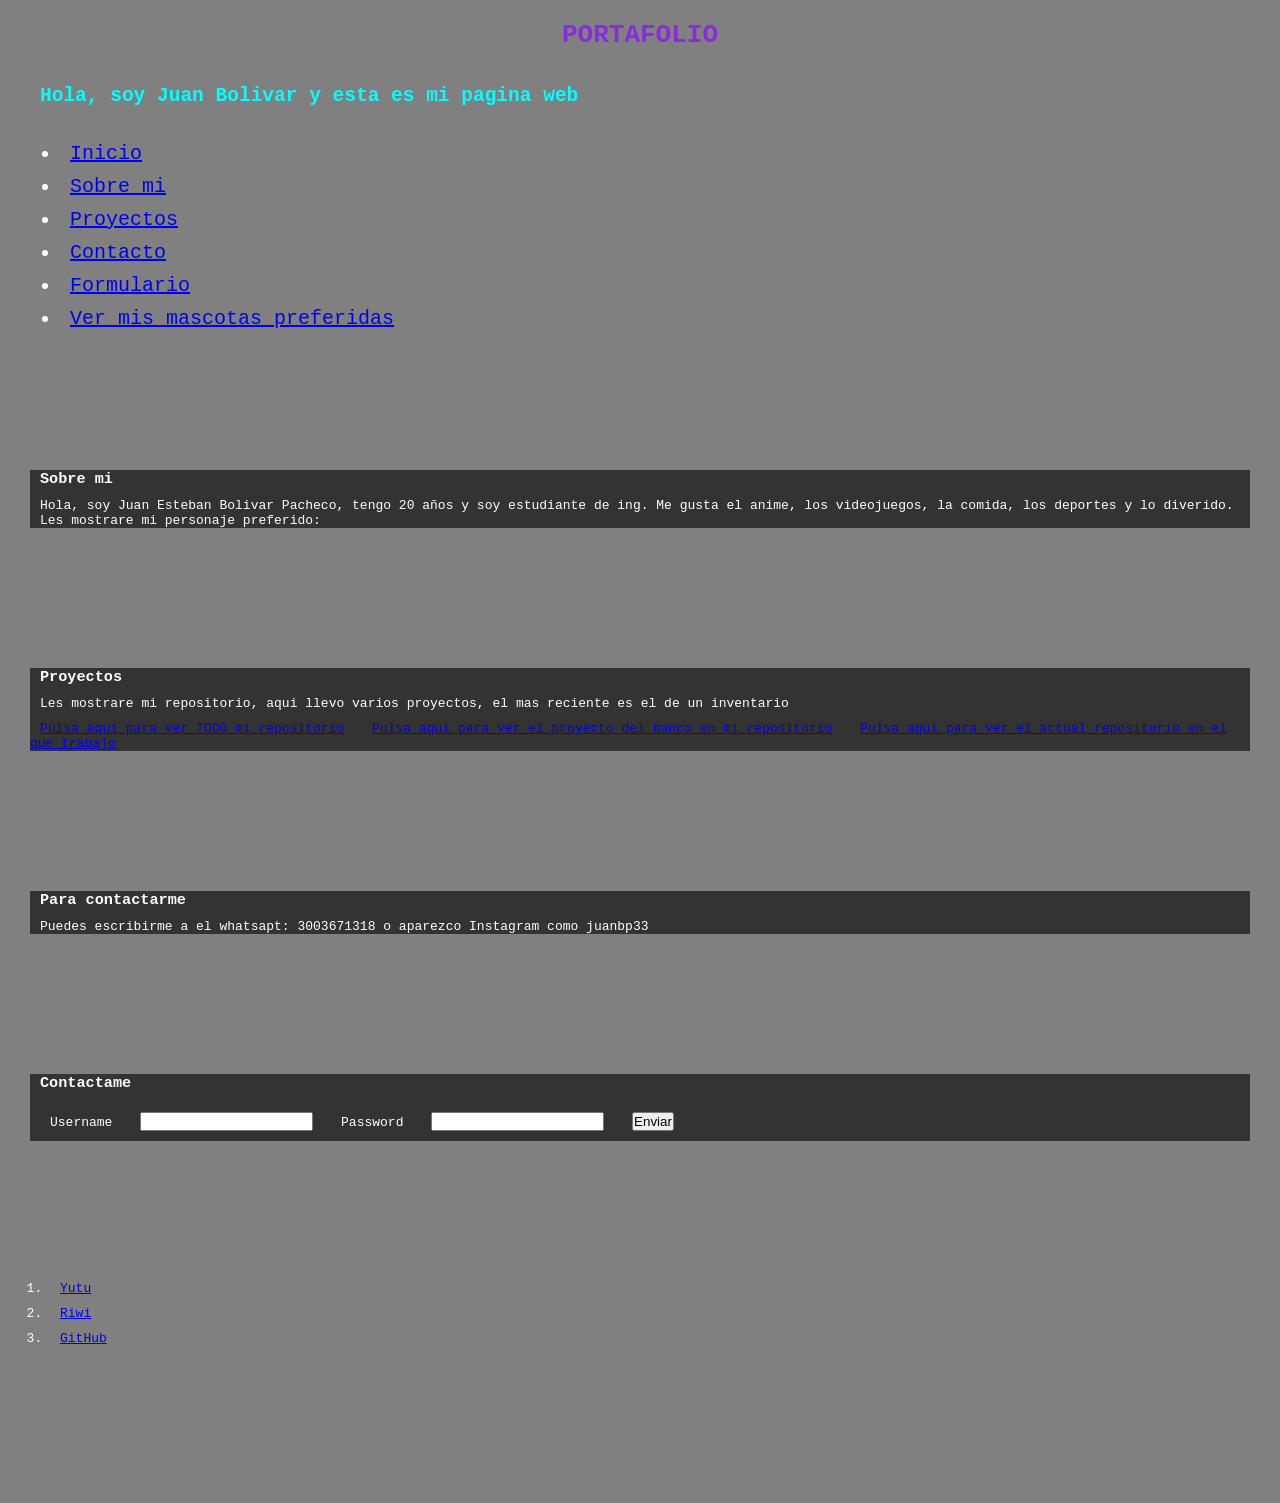
<file: ProyectoW1/index.html>
<html lang="es">
<head> 
    <div>
    <!-- This is for read any kind of character -->
    <meta charset="UTF-8">
    <!-- This is for do the code responsive -->
    <meta name="viewport" content="width=device-width, initial-scale=1.0">
    <!-- Provides a brief description of the page -->
    <meta name="portafolio" content="index, pets, styles">
    <!-- Specifies the author of the web page -->    
    <meta name="Author" content="Juan Bolivar">
    </div>
    <!-- Link HTML and CSS -->
    <link rel="stylesheet" href="/ProyectoW1/assets/css/styles.css">
    
    <title>PORTAFOLIO</title>

</head>
<body>

    <!-- Inicia el header-->
    <header>
        <h1>PORTAFOLIO</h1>
        <br>
        <h2>Hola, soy Juan Bolivar y esta es mi pagina web</h2>
        <br>
        <nav class="links">
            <ul>
            <li><a href="#Inicio">Inicio</a></li>
            <li><a href="#Sobre mi">Sobre mi</a></li>
            <li><a href="#Proyectos">Proyectos</a></li>
            <li><a href="#Contacto">Contacto</a></li>
            <li><a href="#Formulario">Formulario</a></li>
            <li><a href="pets.html" target="_blank" title="Este boton te lleva a la pagina pets">Ver mis mascotas preferidas</a></li>
        </ul>
        </nav>
    </header>
    <!-- Acaba el header-->
    <br>
    <br>
    <br>
    <br>
    <br>
    <br>
    <br>
    <br>
     <!--------------------------------------------------------------->
     <!-- Inicia una seccion llamada sobre mi-->
    <section id="Sobre mi" class="Decoraciones">
        <h3>Sobre mi</h3>
        <p> Hola, soy Juan Esteban Bolivar Pacheco, 
            tengo 20 años y soy estudiante de ing.  
            Me gusta el anime, los videojuegos, la comida, los deportes y lo diverido.
            Les mostrare mi personaje preferido:
        </p>

    </section>
  
    <!-- Acaba la seccion llamada sobre mi-->
    <br>
    <br>
    <br>
    <br>
    <br>
    <br>
    <br>
    <br>
    <!--------------------------------------------------------------->
    <!-- Inicia una seccion llamada proyectos-->
    <section id="Proyectos" class="Decoraciones">
        <h3>Proyectos</h3>
        <p>Les mostrare mi repositorio, aqui llevo varios proyectos, 
            el mas reciente es el de un inventario
        </p>
        <a href="https://github.com/OneBolivar">Pulsa aqui para ver TODO mi repositorio</a>
        <a href="https://github.com/OneBolivar/Tech-Bank-RIWI-G2-V2">Pulsa aqui para ver el proyecto del banco en mi repositorio</a>
        <a href="https://github.com/OneBolivar/Modulo-HTML">Pulsa aqui para ver el actual repositorio en el que trabajo</a>
        
    </section>
    <!-- Acaba la seccion llamada proyectos-->
    <br>
    <br>
    <br>
    <br>
    <br>
    <br>
    <br>
    <br>
    <!--------------------------------------------------------------->
    <!-- Inicia una seccion llamada contacto-->
    <section class="Decoraciones" id="Contacto">
        <h3>Para contactarme</h3>
        <p>Puedes escribirme a el whatsapt: 3003671318 o aparezco Instagram como juanbp33</p>
    </section>
    <!-- Acaba la seccion llamada contactos-->
    <br>
    <br>
    <br>
    <br>
    <br>
    <br>
    <br>
    <br>
    <!--------------------------------------------------------------->
    <!--Inicia un section para un formulario-->
    <section class="Decoraciones">
        <h3>Contactame</h3>
        <form action="">
        <label for="username">Username</label>
        <input type="text" name="username">

        <label for="password">Password</label>
        <input type="password" name="password">

        <button>Enviar</button>


        </form>
    </section>
    <!-- Acaba el formulario-->
    <br>
    <br>
    <br>
    <br>
    <br>
    <br>
    <br>
    <br>
    <!--------------------------------------------------------------->
    <!--Inicia el footer-->
    <!-- Aqui use esto: ol>li*3>a{Link$} -->
    <footer id="Formulario">
        <!-- Hare una lista para colocar links-->
        <ol>
            <li><a href="https://www.youtube.com/?app=desktop&hl=es" target="_blank">Yutu</a></li>
            <li><a href="https://moodle.riwi.io/" target="_blank">Riwi</a></li>
            <li><a href="https://github.com/" target="_blank">GitHub</a></li>
        </ol>
    </footer>
    <!-- Acaba el footer-->
    <!--------------------------------------------------------------->
    <br>
    <br>
    <br>
    <br>
    <br>
    <br>
    <br>
    <br>
</body>
</html>
</file>
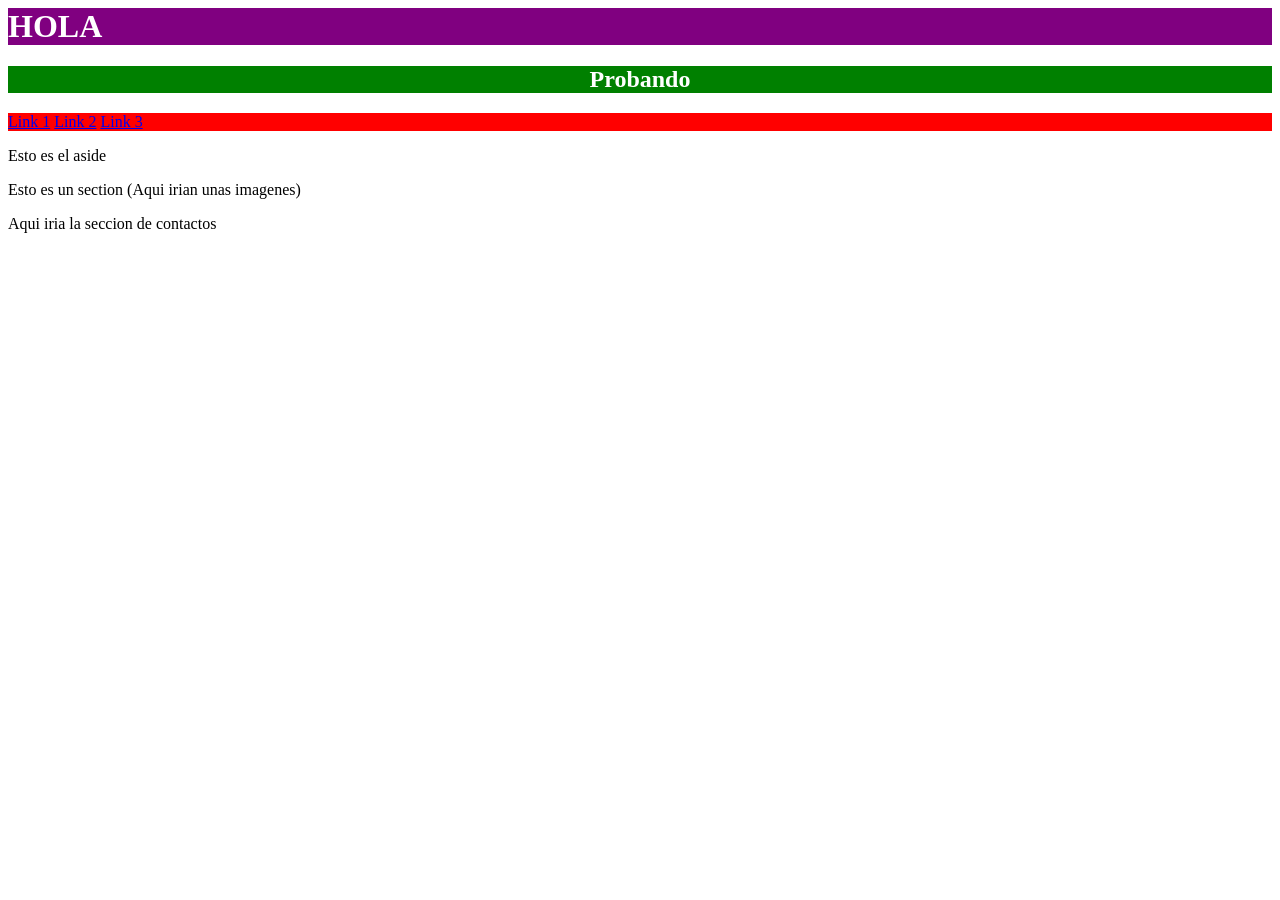
<file: Prueba_SCSS/index.html>
<html lang="en">
<head>
    <meta charset="UTF-8">
    <meta name="viewport" content="width=device-width, initial-scale=1.0">
    <title>Document</title>
    <link rel="stylesheet" href="assets/css/style.css">
</head>

<body>
    <header>
        <h1>HOLA</h1>
        <h2>Probando</h2>
        <nav>
            <div>
                <a href="#Link1">Link 1</a>
                <a href="#Link2">Link 2</a>
                <a href="#Link3">Link 3</a>             
        </div>
        </nav>
    </header>

    <aside>
        <p>Esto es el aside</p>
    </aside>
    <section>
        <p>Esto es un section (Aqui irian unas imagenes)</p>
    </section>
    <footer>
        <p>Aqui iria la seccion de contactos</p>
    </footer>
  
</body>
</html>
</file>
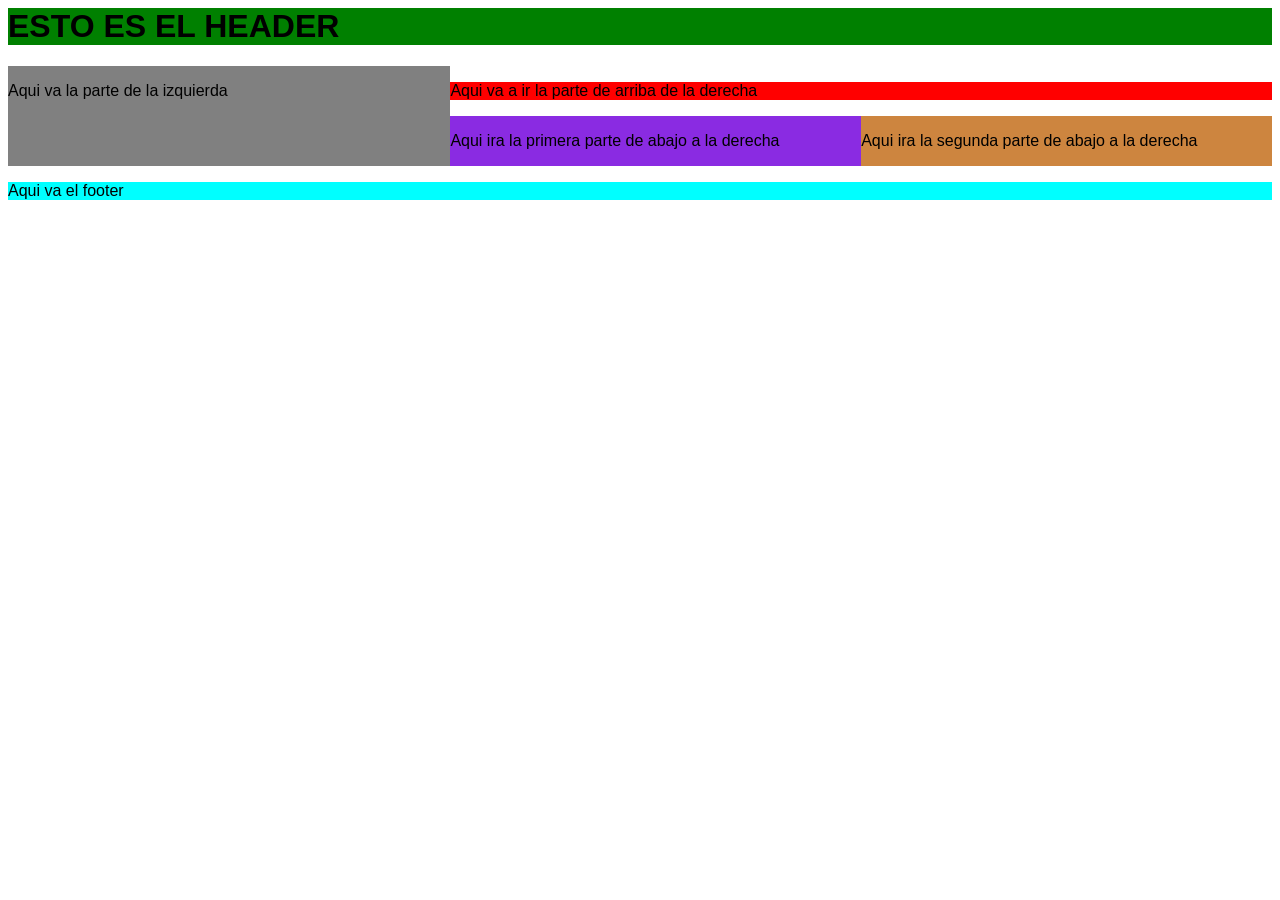
<file: Actividades/Actividad_AB_w2/index.html>
<html lang="en">
<head>
    <meta charset="UTF-8">
    <meta name="viewport" content="width=device-width, initial-scale=1.0">
    <link rel="stylesheet" href="/Actividades/Actividad_AB_w2/assets/css/style.css">
    <title>Document</title>
</head>
<body>
    <header>
        <h1>ESTO ES EL HEADER</h1>
    </header>
    <main>
        <aside>
            <p>Aqui va la parte de la izquierda</p>
        </aside>
        <section>
            <div class="arriba_uno">
                <p>Aqui va a ir la parte de arriba de la derecha</p>
            </div>
           <section class="primera_parte_abajo">
            <div class="izquierda_uno">
                <p>Aqui ira la primera parte de abajo a la derecha </p>
            </div>
            <div class="derecha_uno">
                <p>Aqui ira la segunda parte de abajo a la derecha </p>
            </div>             
           </section> 

        </section>
    </main>
    <footer>
        <p>Aqui va el footer</p>
    </footer>
</body>
</html>
</file>
<file: ProyectoW1/assets/css/styles.css>
*{
    margin: 10;
    padding: 0;
    
}
/*index.html*/

/*Aqui se edita toda la pagina*/
body{
    background-color: gray;
    color: white;
    font-family: monospace;
}

/*Aqui se modifica el titulo*/
 h1{
    display: flex;
    justify-content: center;
    color: blueviolet;
    text-align: center;
}

/*Aqui se modifica el mensaje arriba de los links*/
header h2{
    color: cyan;
    a
}

/*Aqui se modifican los links del index para que cuando pasemos por arriba del link cambie el color*/
a:hover {
  color: orange;
}
/*Aqui se modifica el header del index*/


/*links del header*/
.links ul{
    font-size: 20px;
}
/*Aqui se edita las decoraciones globales de las diferentes secciones*/
.Decoraciones{
    background-color: #333;
}
    

/*--------------------------------------------------------------------------------------*/

/*pets.html*/
</file>
<file: Prueba_SCSS/assets/css/style.css>
header h1 {
  color: white;
  background-color: purple; }
header h2 {
  color: white;
  background-color: green;
  text-align: center; }
header nav {
  background-color: red; }

/*# sourceMappingURL=style.css.map */
</file>
<file: Actividades/Actividad_AB_w2/assets/css/style.css>
* {
  padding: 0;
  box-sizing: border-box;
  font-family: Impact, Haettenschweiler, 'Arial Narrow Bold', sans-serif; }

body header {
  background-color: green; }
body main {
  display: grid;
  grid-template-columns: 35% 1fr; }
  body main aside {
    background-color: gray; }
  body main .arriba_uno {
    background-color: red; }
  body main .primera_parte_abajo {
    display: grid;
    grid-template-columns: 1fr 1fr; }
    body main .primera_parte_abajo .izquierda_uno {
      background-color: blueviolet; }
    body main .primera_parte_abajo .derecha_uno {
      background-color: peru; }
body footer {
  background-color: aqua; }

/*# sourceMappingURL=style.css.map */
</file>
